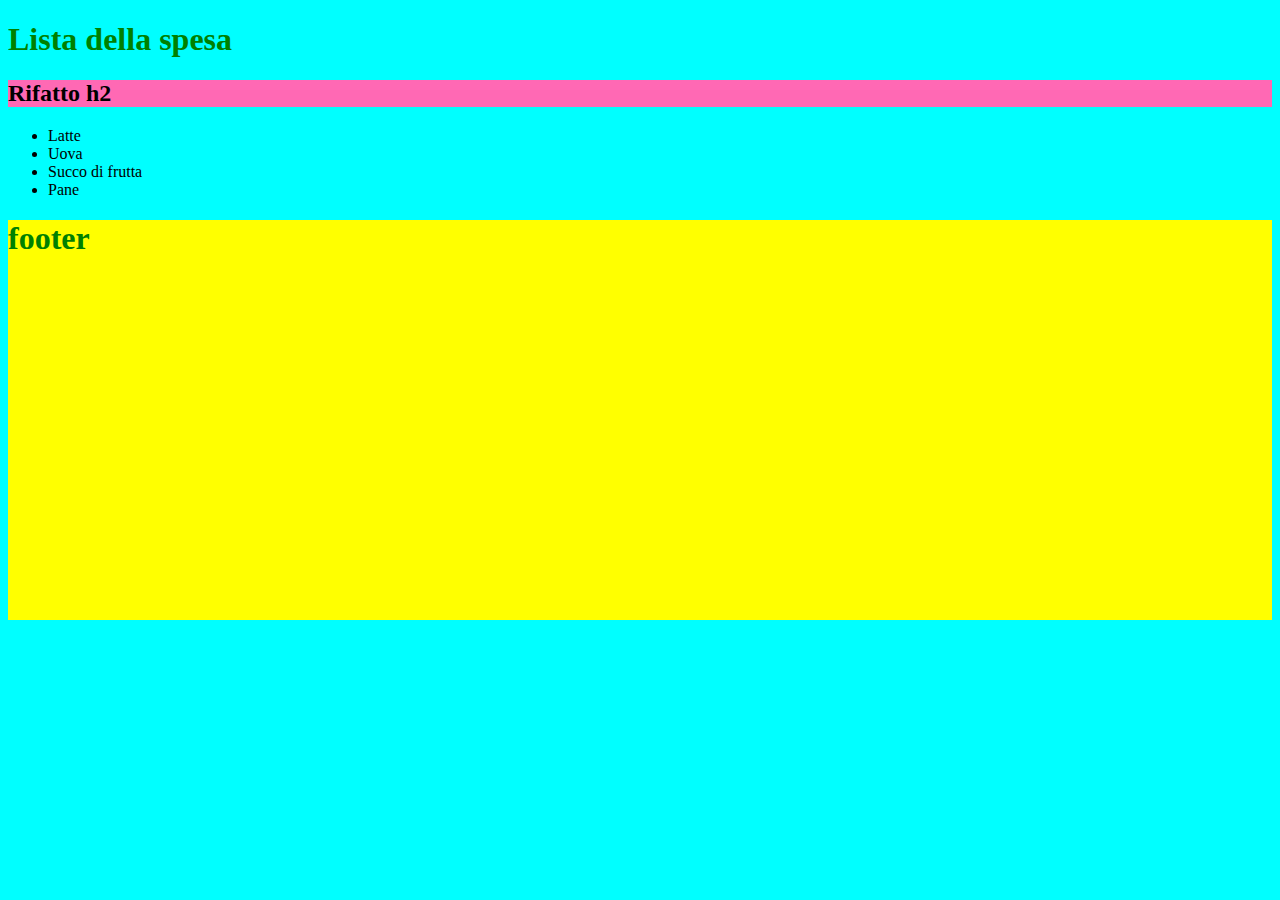
<file: index.html>
<!DOCTYPE html>
<html lang="en">
<head>
    <meta charset="UTF-8">
    <meta http-equiv="X-UA-Compatible" content="IE=edge">
    <meta name="viewport" content="width=device-width, initial-scale=1.0">
    <title>Lista della spesa</title>
    <link rel="stylesheet" href="style.css">
</head>
<body>
    <h1>Lista della spesa</h1>
    <h2>Rifatto h2</h2>
    <ul>
        <li>
            Latte
        </li>
        <li>
           Uova
        </li>
        <li>
           Succo di frutta
        </li>
        <li>
           Pane
         </li>
    </ul>
<footer>
    <h1>footer</h1>
</footer>
    
</body>
</html>
</file>
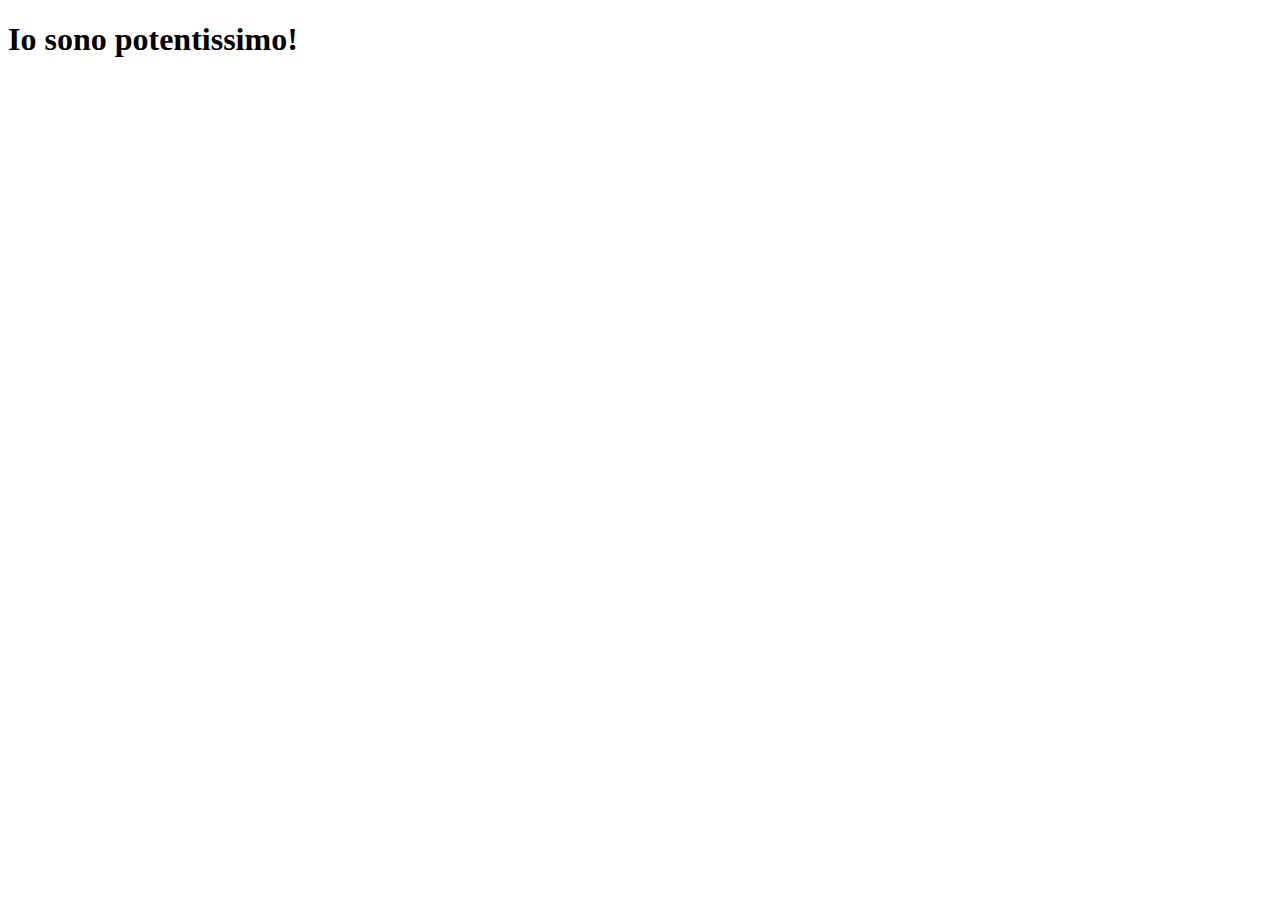
<file: prova2.html>
<!DOCTYPE html>
<html lang="en">
<head>
    <meta charset="UTF-8">
    <meta http-equiv="X-UA-Compatible" content="IE=edge">
    <meta name="viewport" content="width=device-width, initial-scale=1.0">
    <title>Document</title>
</head>
<body>
    <h1>Io sono potentissimo!</h1>
</body>
</html>
</file>
<file: style.css>
body {
    background-color: aqua;
}

h2 {
    background-color: hotpink;
}
h1 {
    color: green;
}

footer{
    background-color: yellow;
    min-height: 400px;
}
</file>
